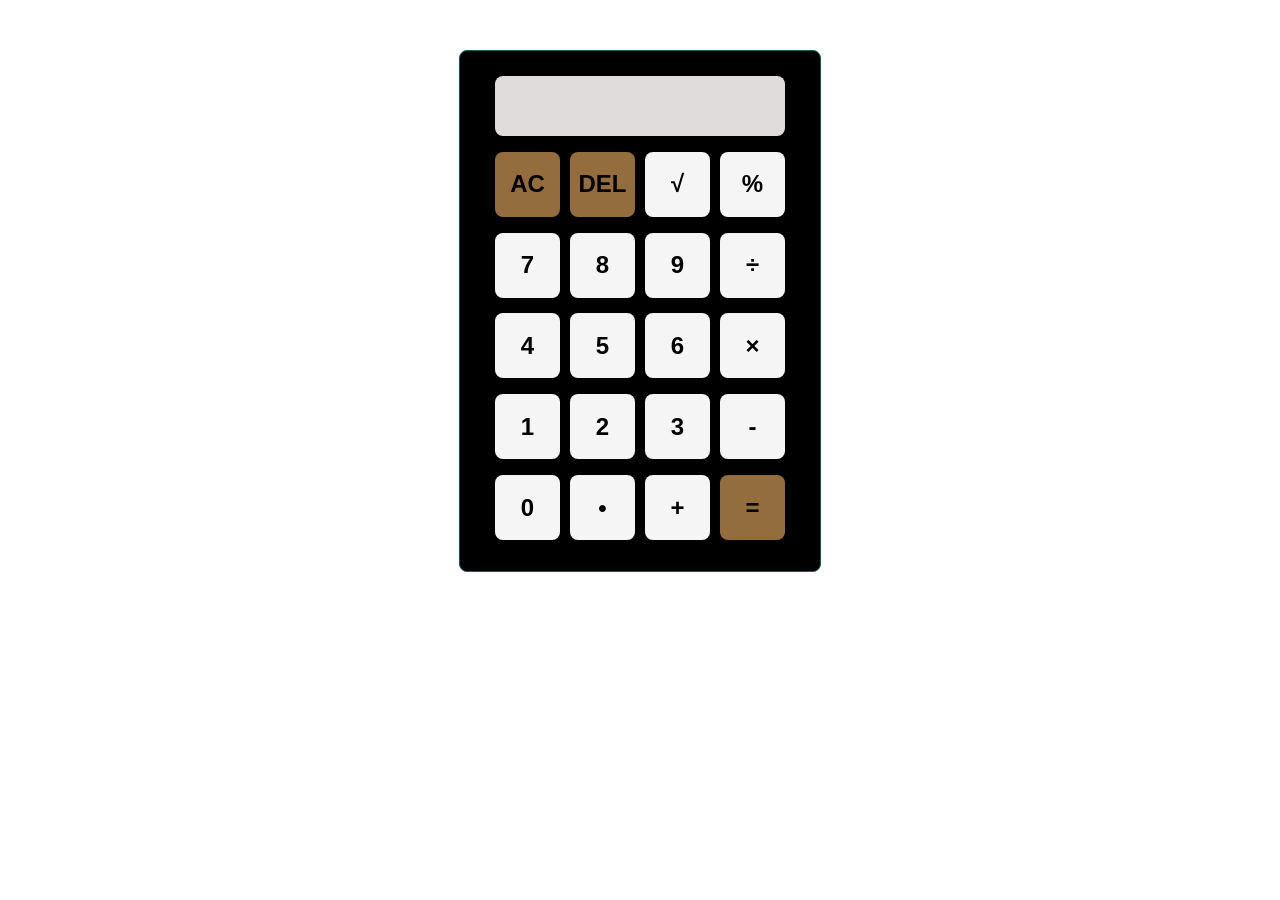
<file: index.html>
<!DOCTYPE html>
<html lang="en">
<head>
  <meta charset="UTF-8">
  <meta name="viewport" content="width=device-width, initial-scale=1.0">
  <title>Calculator</title>
  <link rel="stylesheet" href="calculator.css">
</head>

<body>
  <div class="container">
    <div class="calculator">
    <input type="text" id="display1" readonly>
    <input type="text" id="display2" readonly>
    <button class="boxx" id="clear">AC</button>
    <button class="boxx" id="del">DEL</button>
    <button class="box" id="sqrt">√</button>
    <button class="box" id="mod">%</button><br>
    <button class="box" id="seven">7</button>
    <button class="box" id="eight">8</button>
    <button class="box" id="nine">9</button>
    <button class="box" id="divide">÷</button><br>
    <button class="box" id="four">4</button>
    <button class="box" id="five">5</button>
    <button class="box" id="six">6</button>
    <button class="box" id="mul">×</button><br>
    <button class="box" id="one">1</button>
    <button class="box" id="two">2</button>
    <button class="box" id="three">3</button>
    <button class="box" id="sub">-</button><br>
    <button class="box" id="zero">0</button>
    <button class="box" id="dot">•</button>
    <button class="box" id="add">+</button>
    <button class="boxx" id="equals">=</button>
    </div>
  </div>
    <script src="script.js"></script>

  <body>
</html>
</file>
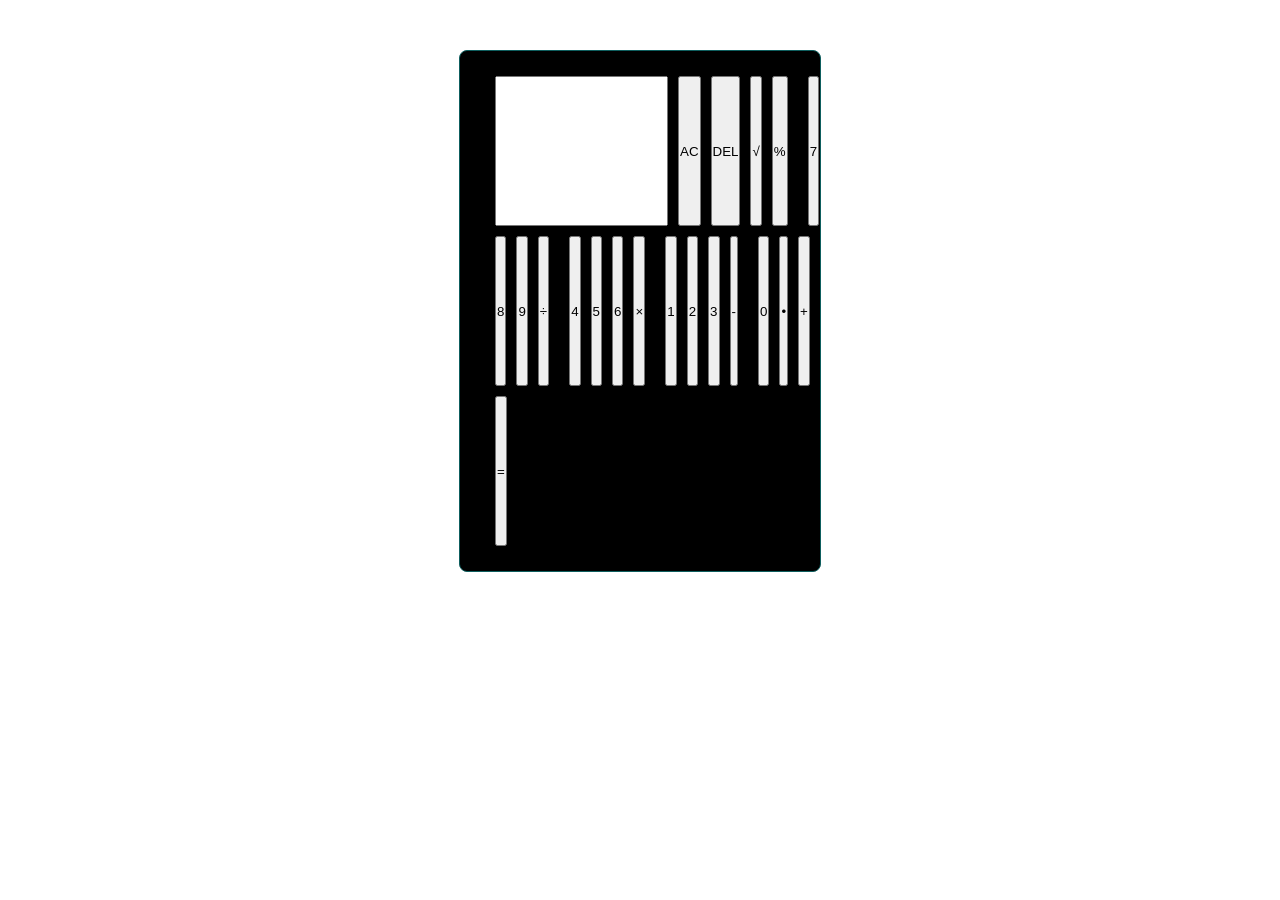
<file: calculator.html>
<!DOCTYPE html>
<html lang="en">
<head>
  <meta charset="UTF-8">
  <meta name="viewport" content="width=device-width, initial-scale=1.0">
  <title>Calculator</title>
  <link rel="stylesheet" href="calculator.css">
</head>
<body>
  <div class="container">
    <div class="calculator">
    <input type="text" id="display" readonly>
    <button id="boxx">AC</button>
    <button id="boxx">DEL</button>
    <button id="box">√</button>
    <button id="box">%</button><br>
    <button id="box">7</button>
    <button id="box">8</button>
    <button id="box">9</button>
    <button id="box">÷</button><br>
    <button id="box">4</button>
    <button id="box">5</button>
    <button id="box">6</button>
    <button id="box">×</button><br>
    <button id="box">1</button>
    <button id="box">2</button>
    <button id="box">3</button>
    <button id="box">-</button><br>
    <button id="box">0</button>
    <button id="box">•</button>
    <button id="box">+</button>
    <button id="boxx">=</button>
    </div>
  </div>

  <body>
</html>
</file>
<file: calculator.css>
*{
  margin: 0;
  padding: 0;
}

.container{
  border: 1px solid  rgb(14, 94, 94);
  border-radius: 8px;
  display: flex;
  /* margin-top: 50px; */
  padding-left: 10px;
  padding-top: 10px;
  padding-bottom: 10px;
  height: 500px;
  width: 350px;
  margin: 50px auto;
  /* margin-left: 20px;
  margin-left:450px;
  /* color:  darkcyan; */
  background-color: black;
}
.calculator{
  padding-left: 25px;
  padding-top: 15px;
  padding-bottom: 15px;
  display: flex;
  flex-wrap: wrap;
  gap: 10px;
}
.box,.boxx{
  border: none;
  width: 65px;
  height: 65px;
  background-color: whitesmoke;
  border-radius: 8px;
  font-weight: bold;
  font-size: x-large;
}
.boxx{
  background-color:  rgb(148, 109, 62);
}

.box:hover{
  background-color:  rgb(207, 237, 237);
}

.boxx:hover{
  background-color:orange;
}

#display1{
  width: 290px;
  height: 30px;
  border-radius: 8px;
  border: none;
  background-color: rgb(224, 220, 220);
  text-align: left;
  border-bottom: none;
    border-bottom-left-radius: 0;
    border-bottom-right-radius: 0;
    margin: 0;
    padding: 0;
}
#display2{
    width: 290px;
  height: 30px;
  border-radius: 8px;
  border: none;
  background-color: rgb(224, 220, 220);
  text-align: right;
   border-top-left-radius: 0;
    border-top-right-radius: 0;
    border-top: none;
      margin-top: -16px;
      /* padding: 0; */
}


@media (max-width: 400px) {
    .container {
        transform: scale(0.9);
        transform-origin: top center;
    }
}

@media (max-width: 350px) {
    .container {
        transform: scale(0.8);
    }
}
</file>
